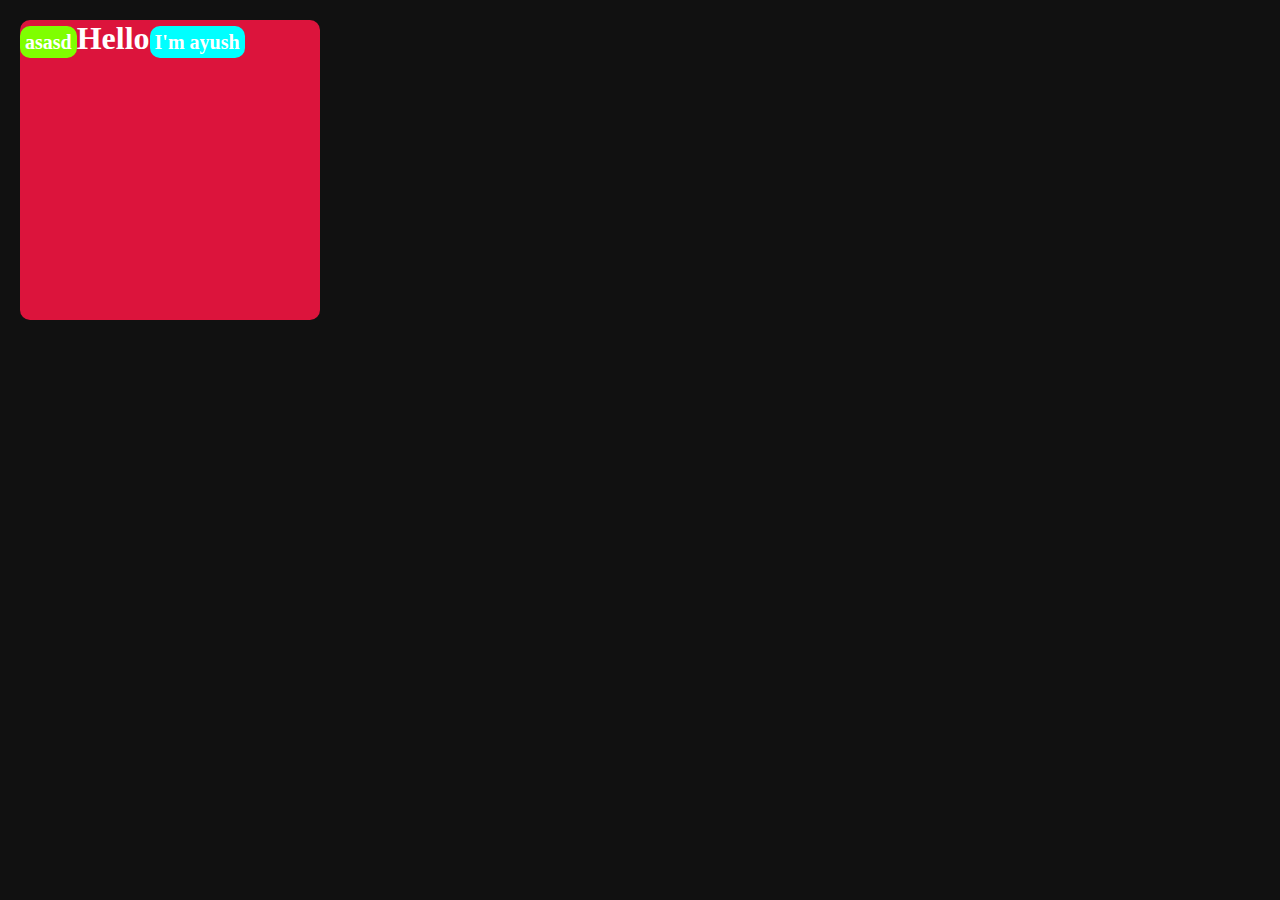
<file: 0.css/index.html>
<!DOCTYPE html>
<html lang="en">
<head>
    <meta charset="UTF-8">
    <meta name="viewport" content="width=device-width, initial-scale=1.0">
    <title>Document</title>
    <link rel="stylesheet" href="style.css">
</head>
<body>
    <div id="box"></div>
     <h1 class="text-name">Hello</h1>
</body>
</html>
</file>
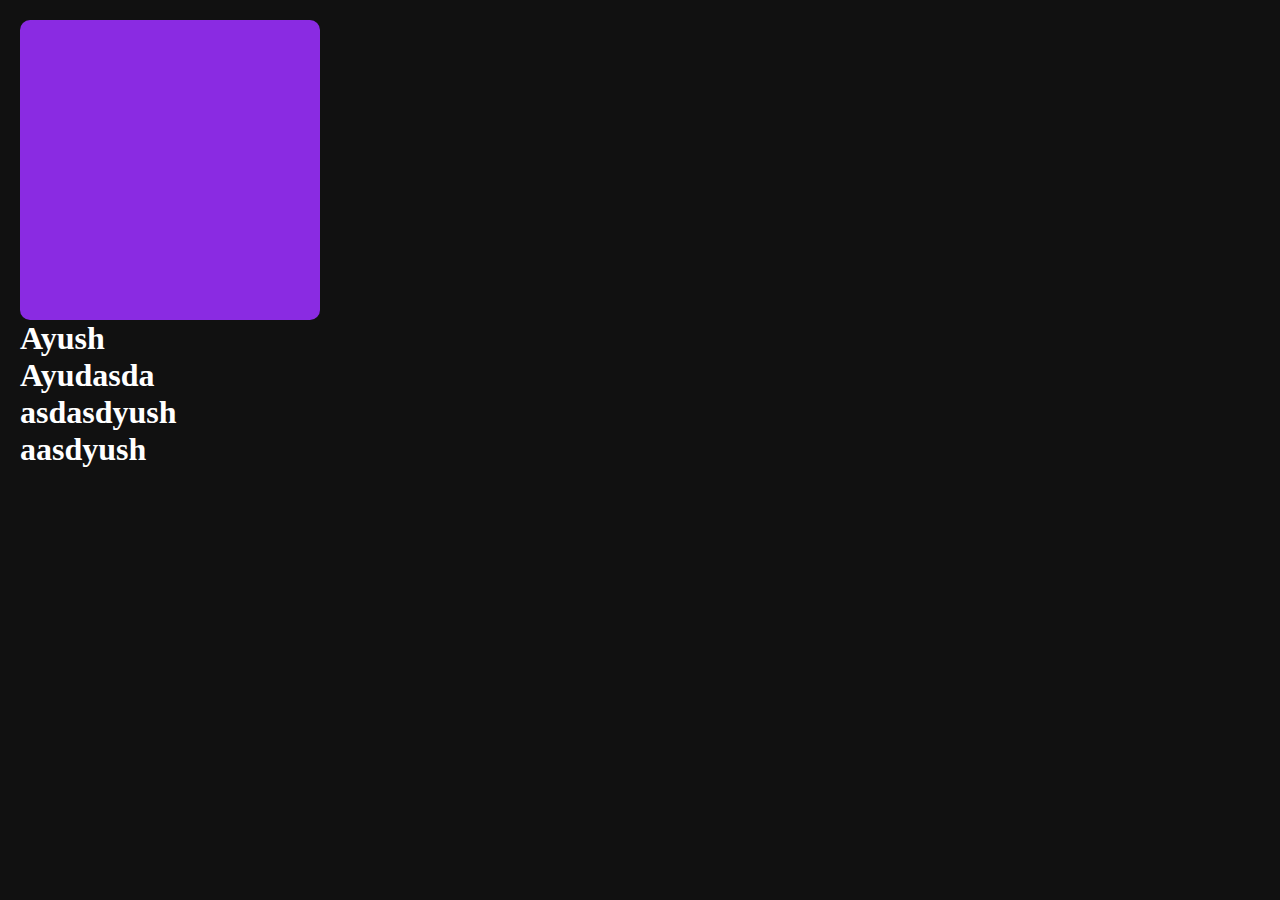
<file: 1.gsap/normal/index.html>
<!DOCTYPE html>
<html lang="en">
<head>
    <meta charset="UTF-8">
    <meta name="viewport" content="width=device-width, initial-scale=1.0">
    <link rel="stylesheet" href="style.css">
    <title>Document</title>
</head>
<body>
    <div id="box">

    </div>

    <h1>Ayush</h1>
    <h1>Ayudasda</h1>
    <h1>asdasdyush</h1>
    <h1>aasdyush</h1>
    
    <script src="https://cdnjs.cloudflare.com/ajax/libs/gsap/3.12.7/gsap.min.js" integrity="sha512-f6bQMg6nkSRw/xfHw5BCbISe/dJjXrVGfz9BSDwhZtiErHwk7ifbmBEtF9vFW8UNIQPhV2uEFVyI/UHob9r7Cw==" crossorigin="anonymous" referrerpolicy="no-referrer"></script>
    <script src="script.js"></script>
</body>
</html>
</file>
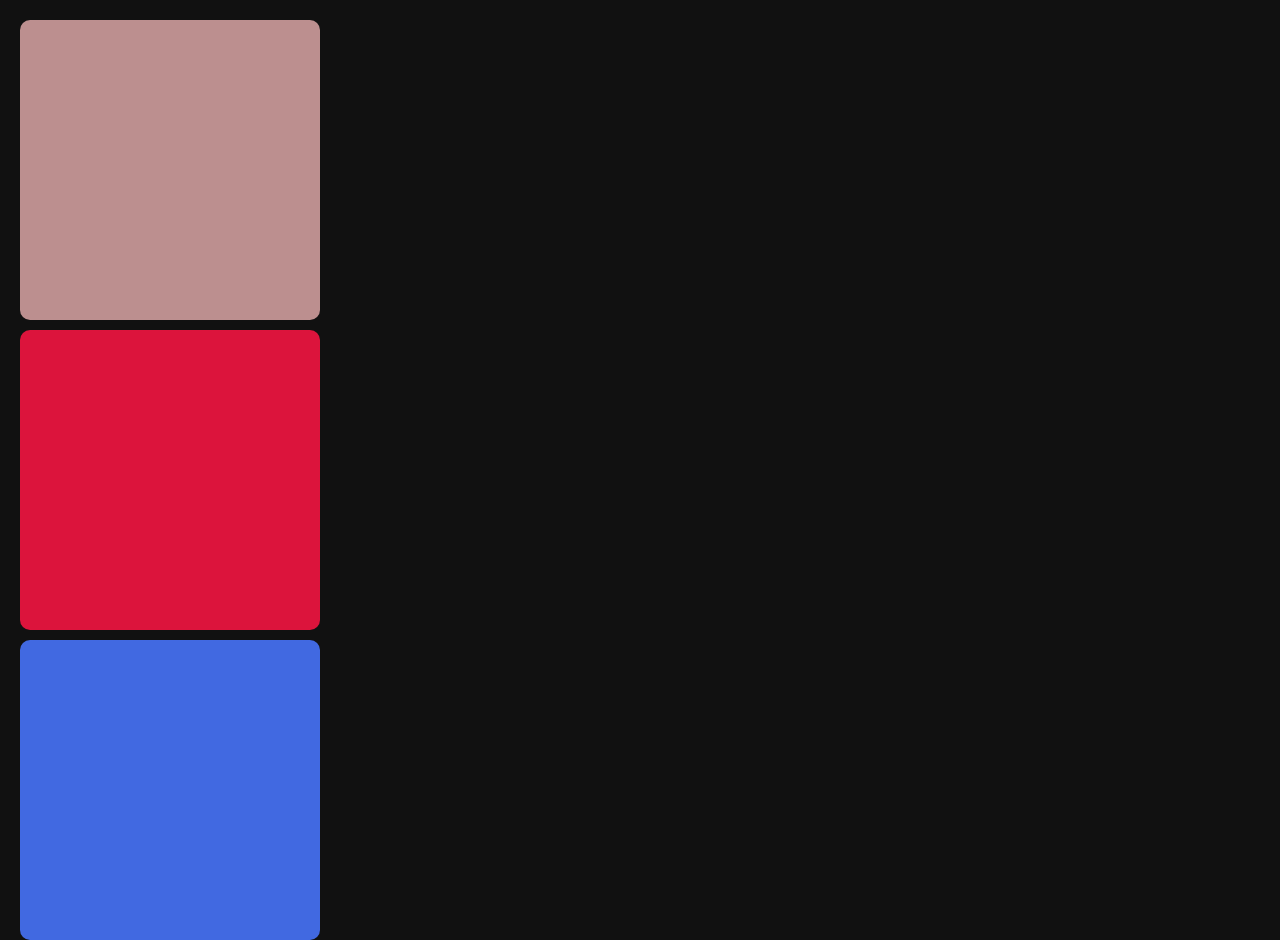
<file: 1.gsap/timeLine/index.html>
<!DOCTYPE html>
<html lang="en">
<head>
    <meta charset="UTF-8">
    <meta name="viewport" content="width=device-width, initial-scale=1.0">
    <link rel="stylesheet" href="style.css">
    <title>Document</title>
</head>
<body>
    <div id="box1"></div>
    <div id="box2"></div>
    <div id="box3"></div>
    
    <script src="https://cdnjs.cloudflare.com/ajax/libs/gsap/3.12.7/gsap.min.js" integrity="sha512-f6bQMg6nkSRw/xfHw5BCbISe/dJjXrVGfz9BSDwhZtiErHwk7ifbmBEtF9vFW8UNIQPhV2uEFVyI/UHob9r7Cw==" crossorigin="anonymous" referrerpolicy="no-referrer"></script>
    <script src="script.js"></script>
</body>
</html>
</file>
<file: 0.css/style.css>
* {
    margin: 0;
    padding: 0;
    box-sizing: border-box;
    font-family: gilory;
}

html,
body {
    height: 100%;
    width: 100%;
}

body {
    color: white;
    background-color: #111;
    padding: 20px;
}

#box {
    height: 300px;
    width: 300px;
    background-color: crimson;
    border-radius: 10px;
    position: absolute;
    z-index: -1;

    animation-name: move2; /* initialization name */
    animation-duration: 2s;
    animation-timing-function: ease-in-out;
    animation-delay: 2s;
    animation-iteration-count: 4;
    animation-fill-mode: forwards;
    animation-direction: alternate;
}

/* for animation we use keyframes and before/after can we used to create animations */
@keyframes move {
    from {
        left: 0;
        background-color: red;
    }
    to {
        left: 70%;
        background-color: aqua;
    }
}

@keyframes move2 {
    0% {
        left: 10%;
        top: 0;
        background-color: antiquewhite;
    }
    50% {
        left: 50%;
        top: 0;
        background-color: green;
    }
    100% {
        left: 80%;
        top: 50%;
        background-color: azure;
    }
}

h1::after {
    content: "I'm ayush";
    background-color: aqua;
    padding: 5px;
    font-size: 20px;
    border-radius: 10px;
}

h1::before {
    content: "asasd";
    background-color: chartreuse;
    padding: 5px;
    font-size: 20px;
    border-radius: 10px;
}
</file>
<file: 1.gsap/normal/style.css>
* {
    margin: 0;
    padding: 0;
    box-sizing: border-box;
    font-family: gilory;
}

html,
body {
    height: 100%;
    width: 100%;
}

body {
    color: white;
    background-color: #111;
    padding: 20px;
}

#box {
    height: 300px;
    width: 300px;
    background-color: blueviolet;
    border-radius: 10px;
}
</file>
<file: 1.gsap/timeLine/style.css>
* {
    margin: 0;
    padding: 0;
    box-sizing: border-box;
    font-family: gilory;
}

html,
body {
    height: 100%;
    width: 100%;
}

body {
    color: white;
    background-color: #111;
    padding: 20px;
}

#box1 {
    height: 300px;
    width: 300px;
    background-color: rosybrown;
    border-radius: 10px;
    margin-bottom: 10px;
}

#box2 {
    height: 300px;
    width: 300px;
    background-color: crimson;
    border-radius: 10px;
    margin-bottom: 10px;
}

#box3 {
    height: 300px;
    width: 300px;
    background-color: royalblue;
    border-radius: 10px;
    margin-bottom: 10px;
}
</file>
